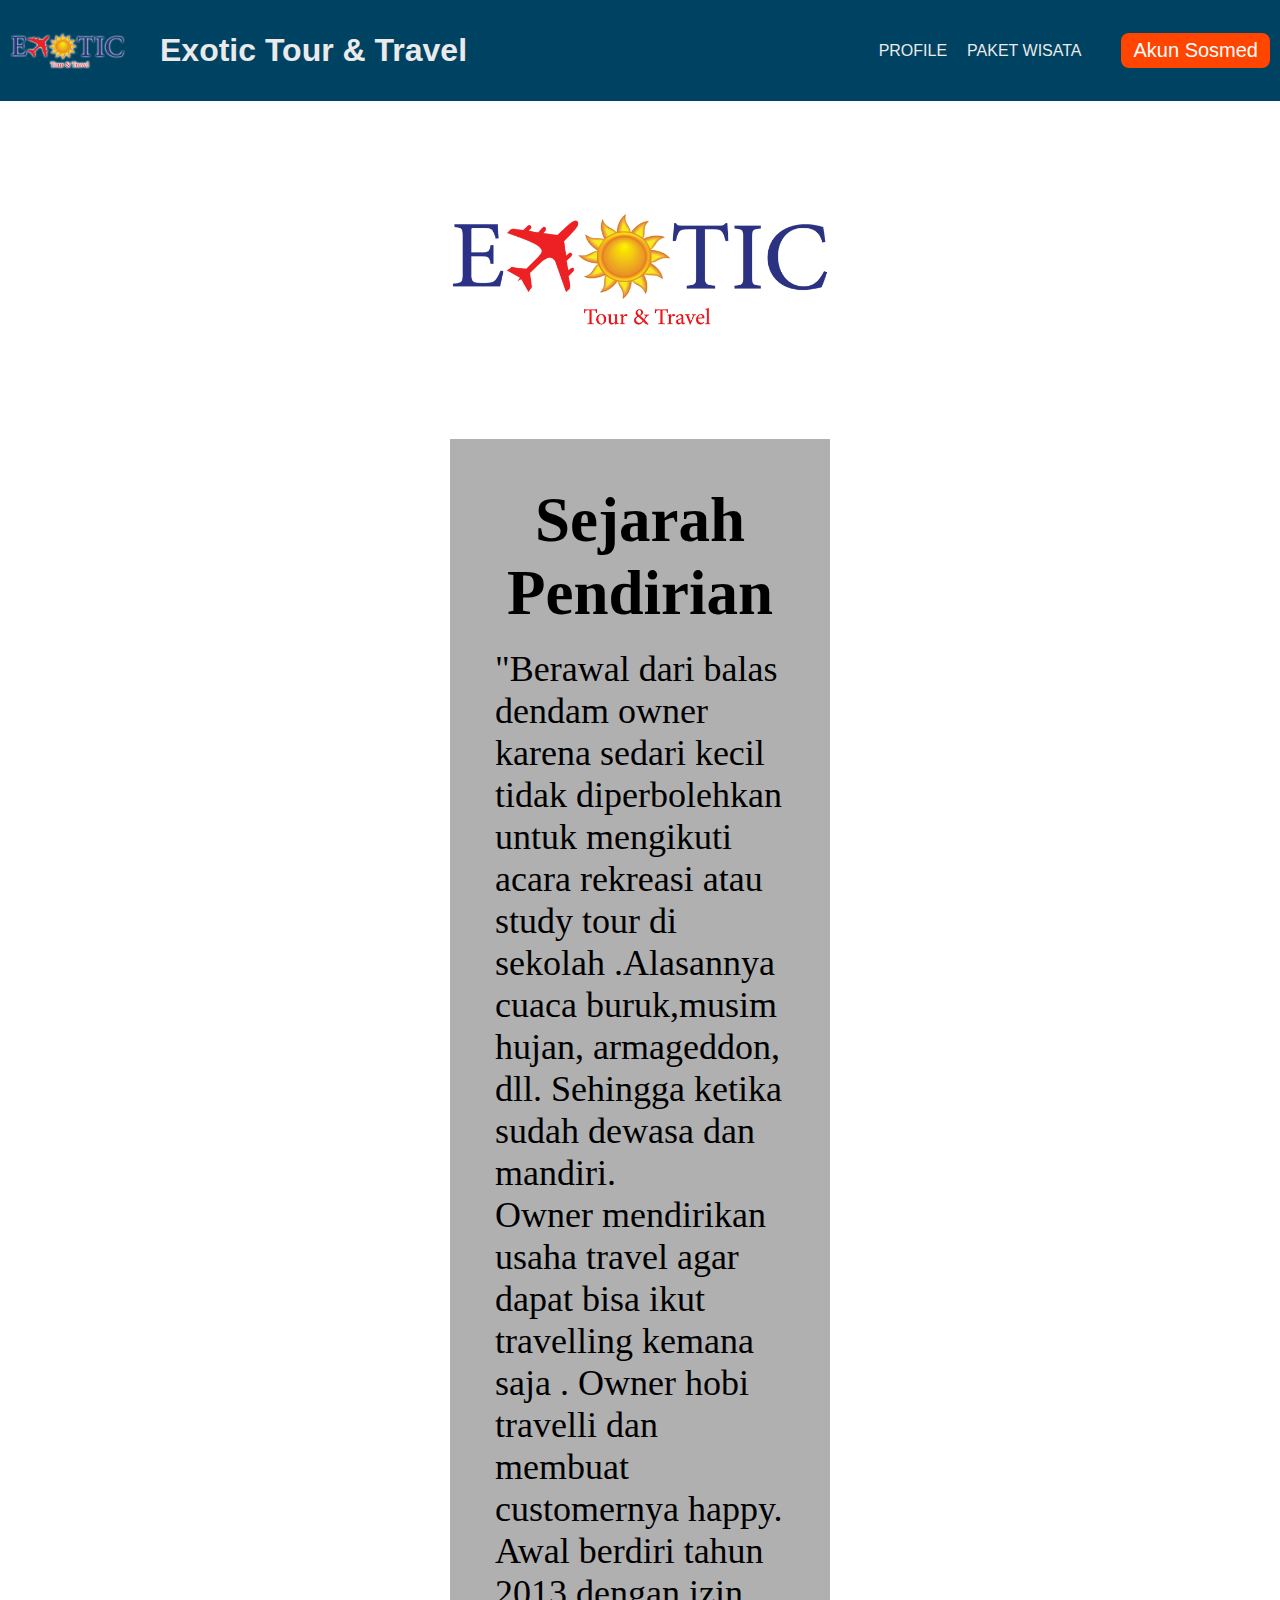
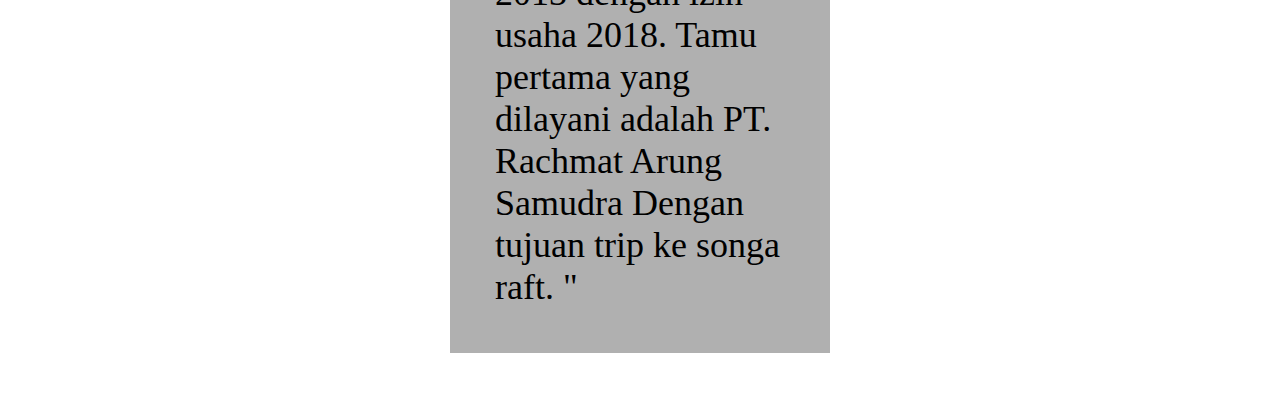
<file: Profile.html>
<!DOCTYPE html>
<head>
    <title> Profil Exotic Tour & Travel</title>
    <meta name="viewport" content="width=device-width, initial-scale=1.0">
    <link rel="stylesheet" href="styles.css">
    <link rel="icon" type="image/x-icon" href="LogoExotic.png">
</head>

<body>
    <header>
        <img src="\Picture\LogoExotic2.png" class="logo-menu">
        <a href="esper.html"class="logo"><h1 ; style="font-family:Helvetica;">Exotic Tour & Travel</h1></a>
        <nav class="nanda">
           <ul>
               <li> <a href="Profile.html"> PROFILE </a></li>
               <li> <a href="Paketwisata.html"> PAKET WISATA</a></li>
           </ul>
        </nav>
        <button class="ctn-bta" style="color:white;">
          Akun Sosmed
        </button>
   </header>


<div class="mid-logo2">
    <img src="\Picture\LogoExotic.png" class="pngprofile" >
</div>
<div class="story">
<h1 style="text-align:center; font-size: 7vh;">Sejarah Pendirian </h1>
<br>
<p style="font-size:4vh;">"Berawal dari balas dendam owner karena sedari kecil tidak diperbolehkan untuk mengikuti acara rekreasi atau study tour di sekolah
.Alasannya cuaca buruk,musim hujan, armageddon, dll. Sehingga ketika sudah dewasa dan mandiri.
<br>
     Owner mendirikan usaha travel agar dapat bisa ikut travelling kemana saja
. Owner hobi travelli dan membuat customernya happy. Awal berdiri tahun 2013 dengan izin usaha 2018. Tamu pertama yang dilayani adalah PT. Rachmat Arung Samudra Dengan tujuan trip ke songa raft.
"</p>
</div>
<br>
<br>
<br>
</body>
</file>
<file: styles.css>
html,* {
    margin: 0;
    padding: 0;
    box-sizing: border-box;
}
body {
    margin: 0;
    padding: 0;
    box-sizing: border-box;
}
a { 
    color:#eaeaea;
    text-decoration: none;
} 

.logo {
    margin-right: auto;
    margin-left: 15px;
    transition: all .5s ease 0s;
}

.logo:hover {
    color: red;
}

nav ul {
    display: flex;
    padding: 20px;

}
header {
    background: #004261;
    color:#eaeaea;
    display: flex;
    justify-content: center;
    align-items: center;
    gap: 10px;
}

.logo-menu {
    width: 15vh;
    height: auto;
}
.ctn-bta {
    margin-right: 10px;
    border: none;
    font-size: 20px;
    padding: 6px 12px;
    background: orangered;
    cursor: pointer;
    border-radius: 8px;
}

.ctn-bta:hover {
    color:#004261;
}
li {
    list-style-type: none;
    padding: 10px;
}

li a {
   transition: all .5s ease 0s;
    display: inline-block;
    font-family: Helvetica;
}
li a:hover {
    color: red;
    transform: rotate(2deg);
}

p {
    font-family: Segoe UI;
}
.title { 
    display: flex;
    font-weight: bold;
    font-size: 50px;
    justify-content: center;
}

.description {
    display: flex;
    font-weight: bolder;
    font-size: 32;
    justify-content: center;
}
.container {
    max-width: 1200px;
    margin: 0 auto;
}

.intreo {
    display: flex;
    flex-direction: column;
    justify-content: center;
    align-items: center;
    text-align: center;
}

.icon {
    width: 50vh;
    height: auto;
    transition: all .5s ease 0s;
    border-radius: 2vh;
}

.icon:hover {
    transform: scale(1.1);
}

.card {
	display: flex;
	flex-wrap: wrap;
	justify-content: center;
	align-items: center;
	gap: 8px;
	}

.card-item {
    text-align: center;
    width: 	auto;
    background:	#f7f7f7;
    color:	#222;
    padding:	20px;
    box-shadow:	2px 5px 5px 2px rgba(0,0,0,0.5);
    border-radius: 2vh;
}

.card-title {
    font-weight: bold;
}

.mid-logo {
    display: flex;
    justify-content: center;
    text-align: center;
    color:	#222;
    padding:	20px;
}

.mid-logo2 {
    display: flex;
	flex-wrap: wrap;
	justify-content: center;
	align-items: center;
	gap: 8px;
}

.pngprofile {
    display: flex;
	flex-wrap: wrap;
	justify-content: center;
	align-items: center;
    width: 50vh;
    height: auto;
}

.story {
    margin-right: 50vh;
    margin-left: 50vh;
    justify-items: center;
    background-color: #b0b0b0;
    padding: 5vh;
}
</file>
